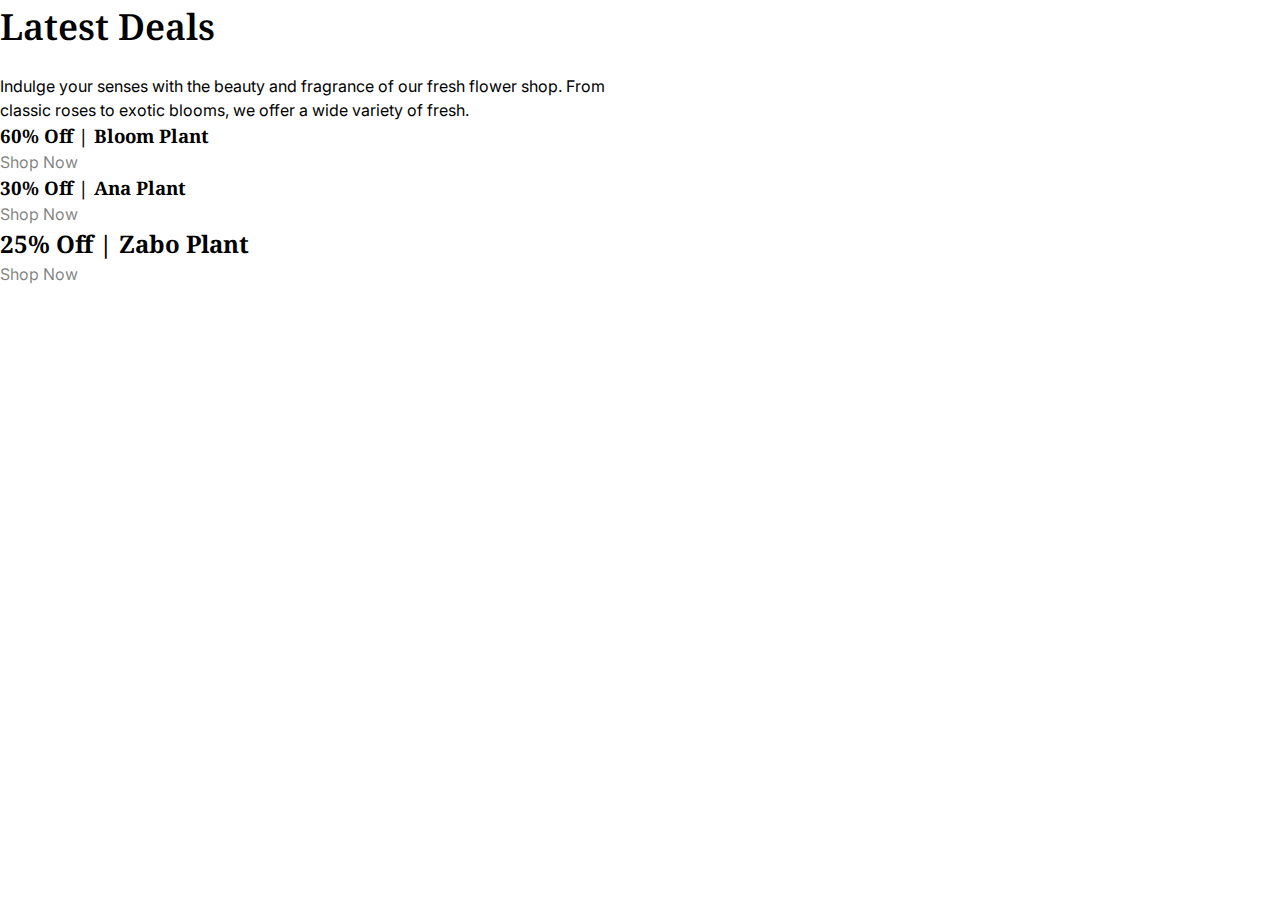
<file: badge.html>
<!DOCTYPE html>
<html lang="en">
  <head>
    <meta charset="UTF-8" />
    <meta name="viewport" content="width=device-width, initial-scale=1.0" />
    <title>Document</title>
    <link rel="stylesheet" href="./style.css"/>
  </head>
  <body>
    <div class="Challenge-section">
        <div class="Deals-text">
        <h2 class="deal-title"><span>Latest</span> Deals</h2>
        <p class="deal-sub-title">
          Indulge your senses with the beauty and fragrance of our fresh flower
          shop. From <br />
          classic roses to exotic blooms, we offer a wide variety of fresh.
        </p>
      </div>
      <div class="card-container">
        <div class="left-card-container">
           <div class="top-card">
            <h3>60% Off | Bloom Plant</h3>
            <a href="#">Shop Now</a>
           </div>
           <div class="bottom-card">
            <h3>30% Off | Ana  Plant</h3>
            <a href="#">Shop Now</a>
           </div>
        </div>
        <div class="right-card-container">
            <div class="right-card">
                <h2>25% Off | Zabo Plant</h2>
                <a href="#">Shop Now</a>
            </div>
        </div>
      </div>
    </div>
     
    </div>
  </body>
</html>
</file>
<file: style.css>
/* google fonts */
@import url("https://fonts.googleapis.com/css2?family=Inter:ital,opsz,wght@0,14..32,100..900;1,14..32,100..900&family=Noto+Serif:ital,wght@0,100..900;1,100..900&display=swap");

.noto-serif {
  font-family: "Noto Serif", serif;
  font-optical-sizing: auto;
  font-weight: 400;
  font-style: normal;
  font-variation-settings: "wdth" 100;
}
.inter {
  font-family: "Inter", sans-serif;
  font-optical-sizing: auto;
  font-weight: 400;
  font-style: normal;
  font-variation-settings: "opsz" 14, "wght" 400, "ital" 0, "wdth" 100;
}

/* global styles */
* {
  margin: 0;
  padding: 0;
  box-sizing: border-box;
}
body {
  font-family: "Inter", sans-serif;
  font-weight: 400;
  font-size: 16px;
  line-height: 1.5;
}
h1,
h2,
h3,
h4,
h5,
h6 {
  font-family: "Noto Serif", serif;
  color: #000000;
}

.container {
  width: 100%;
  max-width: 1140px;
  margin: 0 auto;
}
img {
  max-width: 100%;
  height: auto;
}
a {
  text-decoration: none;
  color: rgba(0, 0, 0, 0.5);
}

.active,
.cart {
  color: #000000 !important;
  font-weight: 600 !important;
}
/* Header section Styles start */
.nav-bar {
  display: flex;
  justify-content: space-between;
  align-items: center;
  padding: 20px 0;
}
.navbar-items {
  display: flex;
  align-items: center;
  gap: 20px;
}
.nav-list {
  display: flex;
  gap: 20px;
  list-style: none;
}
.nav-list a {
  text-decoration: none;
  color: rgba(0, 0, 0, 0.5);
  font-weight: 500;
}
/* Banner section Styles start */
.banner-section {
  display: flex;
  align-items: end;
  justify-content: space-between;
  padding: 50px 0;
}
.banner-left {
  flex: 1;
}
.banner-right-img {
  flex: 1;
}
.banner-right-img img {
  width: 100%;
}
.banner-title {
  font-size: 50px;
  font-weight: 600;
  line-height: 1.2;
  color: #000000;
  margin-bottom: 20px;
}
.span-title {
  color: #e95a08;
}
.banner-description {
  font-size: 18px;
  font-weight: 400;
  line-height: 1.5;
  color: rgba(0, 0, 0, 0.7);
  margin-bottom: 20px;
}
/* Banner section Styles end */

/* Plant section Styles start */
.plant-section {
  padding: 50px 0;
}
.section-header {
  text-align: center;
  margin-bottom: 40px;
}
.our-plants {
  font-size: 36px;
  font-weight: 600;
  color: #000000;
}
.plant-sub-title {
  font-size: 18px;
  font-weight: 400;
  color: rgba(0, 0, 0, 0.7);
}
.cards {
  display: grid;
  grid-template-columns: repeat(4, 1fr);
  gap: 20px;
}
.box {
  text-align: center;
}
.box img {
  width: 100%;
  margin-bottom: 20px;
}
.box h3 {
  font-size: 18px;
  font-weight: 600;
  color: #000000;
  margin-bottom: 10px;
}
.box h4 {
  font-size: 16px;
  font-weight: 700;
  color: rgba(0, 0, 0, 0.7);
  margin-bottom: 20px;
}
.box button {
  background-color: #e95a08;
  color: #ffffff;
  border: none;
  width: 100%;
  padding: 10px 20px;
  cursor: pointer;
  font-size: 16px;
}
/* Plant section Styles end */
.badge-section {
  padding: 50px 0;
  display: flex;
  justify-content: center;
  align-items: center;
  gap: 20px;
}
.left-container-img {
  width: 50%;
  position: relative;
}

.right-container {
  width: 50%;
}
.right-container h2 {
  font-size: 36px;
  font-weight: 600;
  color: #000000;
  margin-bottom: 20px;
}
.right-container p {
  font-size: 18px;
  font-weight: 400;
  color: rgba(0, 0, 0, 0.7);
  margin-bottom: 20px;
}
.right-container ul li {
  margin-left: 30px;
}
.badge {
  width: 150px;
  height: 150px;
  top: -50px;
  right: -50px;
  display: flex;
  align-items: center;
  justify-content: center;
  position: absolute;
  animation: spin 5s linear infinite;
  -webkit-animation: spin 60s linear infinite;
}
@keyframes spin {
  100% {
    -webkit-transform: rotate(360deg);
    transform: rotate(360deg);
  }
}

/* Lateast Deal Section */
.latest-deal-section {
  padding: 50px 0;
  display: flex;
  justify-content: center;
  align-items: center;
  gap: 20px;
}
.latest-deals-container {
  display: grid;
  grid-template-columns: 30% 68%;
  grid-template-rows: repeat(2, 200px);
  gap: 20px;
  margin-bottom: 100px;
}
.deal-title {
  font-size: 36px;
  font-weight: 600;
  color: #000000;
  margin-bottom: 20px;
}
.bloom-plant,
.ana-plant,
.zabo-plant {
  background-image: linear-gradient(rgba(0, 0, 0, 0.5), rgba(0, 0, 0, 0.5)),
    url("./assets/images/deal-bloom.png");
  background-size: cover;
  background-position: center;
  background-repeat: no-repeat;
  width: 100%;
  height: 100%;
  display: flex;
  border-radius: 10px;
  flex-direction: column;
  justify-content: center;
  align-items: center;
}
.ana-plant {
  background-image: linear-gradient(rgba(0, 0, 0, 0.5), rgba(0, 0, 0, 0.5)),
    url("./assets/images/deal-ana.png");
}
.zabo-plant {
  background-image: linear-gradient(rgba(0, 0, 0, 0.5), rgba(0, 0, 0, 0.5)),
    url("./assets/images/deal-zabo.png");
  grid-row: span 2;
}
.plant-title {
  color: #ffffff;
  font-size: 24px;
  font-weight: 700;
  margin-bottom: 10px;
}
.shop-now-link {
  color: #ffffff;
  font-size: 18px;
  font-weight: 500;
  text-decoration: underline;
  transition: all 0.3s ease-in-out;
  -webkit-transition: all 0.3s ease-in-out;
  -moz-transition: all 0.3s ease-in-out;
  -ms-transition: all 0.3s ease-in-out;
  -o-transition: all 0.3s ease-in-out;
}
.shop-now-link:hover {
  color: #e95a08;
}
/* join-section styles */
.join-section {
  display: flex;
  justify-content: center;
  align-items: center;
  gap: 20px;
}
.join-text {
  background-image: url("./assets/images/news-letter-bg.png");
  background-size: cover;
  background-position: center;
  background-repeat: no-repeat;
  width: 100%;
  height: 600px;
  display: flex;
  flex-direction: column;
  justify-content: center;
  align-items: center;
}
.join-text h3 {
  color: #ffffff;
  font-size: 36px;
  font-weight: 600;
  margin-bottom: 20px;
}
.subscribe {
  display: flex;
  width: 100%;
  justify-content: center;
  align-items: center;
}
.subscribe input {
  width: 30%;
  padding: 20px 20px;
  border: none;
  outline: none;
}
.subscribe button {
  padding: 20px 40px;
  border: none;
  background-color: #e95a08;
  color: #ffffff;
  cursor: pointer;
}
.footer-container {
  display: grid;
  grid-template-columns: repeat(4, 1fr);
  justify-items: center;
  gap: 20px;
  padding: 50px 0px;
}
.footer-logo {
  display: flex;
  flex-direction: column;
  gap: 10px;
}
.footer-logo a img {
  width: 135px;
}
.footer-logo-description {
  font-size: 14px;
  color: rgba(0, 0, 0, 0.5);
}
.footer-links-list {
  display: flex;
  flex-direction: column;
  gap: 20px;
}
.footer-links1 ul,
.footer-links2 ul {
  list-style: none;
}
.footer-social-links {
  display: flex;
  justify-content: center;
  gap: 20px;
}
.footer-social-links img {
  width: 24px;
  height: 24px;
  transition: all 0.3s ease-in-out;
  -webkit-transition: all 0.3s ease-in-out;
  -moz-transition: all 0.3s ease-in-out;
  -ms-transition: all 0.3s ease-in-out;
  -o-transition: all 0.3s ease-in-out;
}
.footer-social-links img:hover {
  transform: scale(1.1);
  -webkit-transform: scale(1.1);
  -moz-transform: scale(1.1);
  -ms-transform: scale(1.1);
  -o-transform: scale(1.1);
}

/* Media Queries for Mobile Devices */

@media screen and (max-width: 768px) {
  .navbar {
    flex-direction: column;
    align-items: center;
  }
  br {
    display: none;
  }
  .nav-bar {
    padding: 0 20px;
  }
  .navbar-logo {
    margin-bottom: 20px;
  }
  .navbar-list {
    flex-direction: column;
    align-items: center;
  }
  .navbar-item {
    margin-bottom: 10px;
  }
  .nav-list {
    display: none;
  }
  .banner-section {
    flex-direction: column-reverse;
    gap: 20px;
  }
  .banner-title {
    font-size: 32px;
  }
  .cards {
    grid-template-columns: repeat(2, 1fr);
  }
  .container {
    padding: 0 20px;
  }
  .badge {
    display: none;
  }
  .badge-section {
    flex-direction: column;
  }
  .left-container-img {
    width: 100%;
  }
  .right-container {
    width: 100%;
  }
  .join-text {
    height: 400px;
  }
  .subscribe input {
    width: 50%;
  }
  .footer-container {
    grid-template-columns: repeat(2, 1fr);
    padding: 50px 20px;
  }
  .latest-deals-container {
    grid-template-columns: repeat(1, 1fr);
    grid-template-rows: repeat(3, 200px);
  }
  .zabo-plant {
    grid-row: span 1;
  }
  .join-text h3 {
    font-size: 24px;
  }
  .footer-container {
    grid-template-columns: repeat(1, 1fr);
    justify-items: start;
  }
}
</file>
